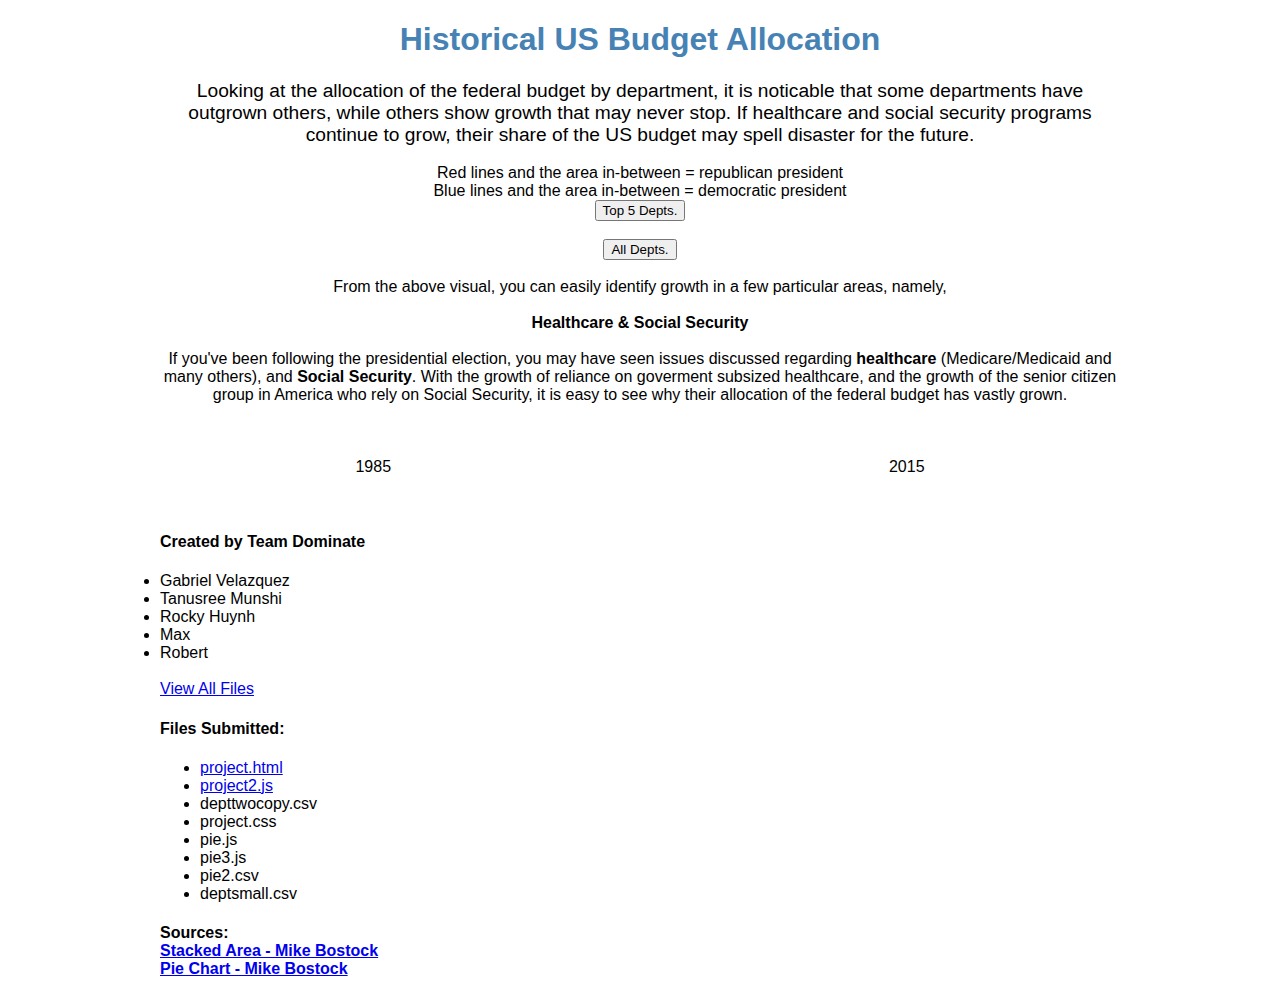
<file: project.html>
<!DOCTYPE html>
<html> 
    <head>
        <!-- Meta Tag -->
        <meta charset="utf-8">
        <title>US Federal Budget History</title>
        <!-- CSS Stylesheet -->
        <link rel="stylesheet" type="text/css" href="project.css">
        <!-- D3.js Source -->
        <script type= "text/javascript" src="http://d3js.org/d3.v3.min.js"></script>       
    </head>
    <form>
       
    </form>
    <body>
        <h1 style = "text-align:center; color:steelblue"><bold> Historical US Budget Allocation </bold></h1>
        <center><big> 
            Looking at the allocation of the federal budget by department, it is noticable that some departments have outgrown others, while others show growth that may never stop. If healthcare and social security programs continue to grow, their share of the US budget may spell disaster for the future. 
            </big></center>
        
        <br><center>
        Red lines and the area in-between = republican president 
        <br>Blue lines and the area in-between = democratic president </center>
        <!-- Your D3.js code for making a Bar Graph -->
        <!--<div id="option">
            <input name="updateButton" 
                    type="button" 
                    value="Update" 
                    onclick="updateData()" />
        </div>-->
        
        <script type="text/javascript" src="project2.js"></script>
        
        <center><div id="option">
                <input name="updateButton" 
                        type="button" 
                        value="Top 5 Depts." 
                        onclick="updateData()" />
                </div>
            </center>
        <br>
            <center><div id="option">
                <input name="updateButton2" 
                        type="button" 
                        value="All Depts." 
                        onclick="reloadData()" />
                </div>
</center>
<br>
<style>p.indent{ padding-left: 1.8em }</style>
<center>From the above visual, you can easily identify  growth in a few particular areas, namely, <br><br><b>Healthcare &amp; Social Security</b>
    <br>
<br>If you've been following the presidential election, you may have seen issues discussed regarding <b>healthcare</b> (Medicare/Medicaid and many others), and <b>Social Security</b>. With the growth of reliance on goverment subsized healthcare, and the growth of the senior citizen group in America who rely on Social Security, it is easy to see why their allocation of the federal budget has vastly grown.
</center>
<br>
<br>
<br>
<center>1985 &nbsp&nbsp&nbsp&nbsp&nbsp&nbsp&nbsp&nbsp&nbsp&nbsp&nbsp&nbsp&nbsp&nbsp&nbsp&nbsp&nbsp&nbsp&nbsp&nbsp&nbsp&nbsp&nbsp&nbsp&nbsp&nbsp&nbsp&nbsp&nbsp&nbsp&nbsp&nbsp&nbsp&nbsp&nbsp&nbsp&nbsp&nbsp&nbsp&nbsp&nbsp&nbsp&nbsp&nbsp&nbsp&nbsp&nbsp&nbsp&nbsp&nbsp&nbsp&nbsp&nbsp&nbsp&nbsp&nbsp&nbsp&nbsp&nbsp&nbsp&nbsp&nbsp&nbsp&nbsp&nbsp&nbsp&nbsp&nbsp&nbsp&nbsp&nbsp&nbsp&nbsp&nbsp&nbsp&nbsp&nbsp&nbsp&nbsp&nbsp&nbsp&nbsp&nbsp&nbsp&nbsp&nbsp&nbsp&nbsp&nbsp&nbsp&nbsp&nbsp&nbsp&nbsp&nbsp&nbsp&nbsp&nbsp&nbsp&nbsp&nbsp&nbsp&nbsp&nbsp&nbsp&nbsp&nbsp&nbsp&nbsp&nbsp 2015</center>
<br>
<script type="text/javascript" src="pie3.js"></script>
&nbsp&nbsp&nbsp&nbsp&nbsp&nbsp&nbsp&nbsp&nbsp&nbsp&nbsp&nbsp&nbsp&nbsp&nbsp&nbsp&nbsp&nbsp&nbsp&nbsp&nbsp
<script type="text/javascript" src="pie.js"></script>







     <!--<script type="text/javascript" src="nasa.js"></script>-->

<!-- Submission Info -->
<h4>Created by Team Dominate </h4>
<li>Gabriel Velazquez</li>
<li>Tanusree Munshi</li>
<li>Rocky Huynh</li>
<li>Max</li>
<li>Robert</li>
                    <br>

            <!-- Create a list using <ul> and <li> tag -->  
<a href="https://github.com/gabefelix/165visualization/tree/gh-pages">View All Files</a>
<h4>Files Submitted:</h4>
<ul>
<li> <a href="https://github.com/gabefelix/165visualization/blob/gh-pages/project.html">project.html</a></li>
<li><a href="https://github.com/gabefelix/165visualization/blob/gh-pages/project2.js">project2.js</a></li>
<!--<li>nasa.js</li>-->
<li>depttwocopy.csv</li>
<!--<li>nasa.csv</li>-->
<li>project.css</li>
    <li>pie.js</li>
    <li>pie3.js</li>
    <li>pie2.csv</li>
    <li>deptsmall.csv</li>
</ul>


        <h4> Sources:
            <br><a href= "http://bl.ocks.org/mdml/8305340">Stacked Area - Mike Bostock </a> 
        <br>
            <a href= "https://bl.ocks.org/mbostock/3887235">Pie Chart - Mike Bostock</a>
        </h4>  
  </body>
</html>
</file>
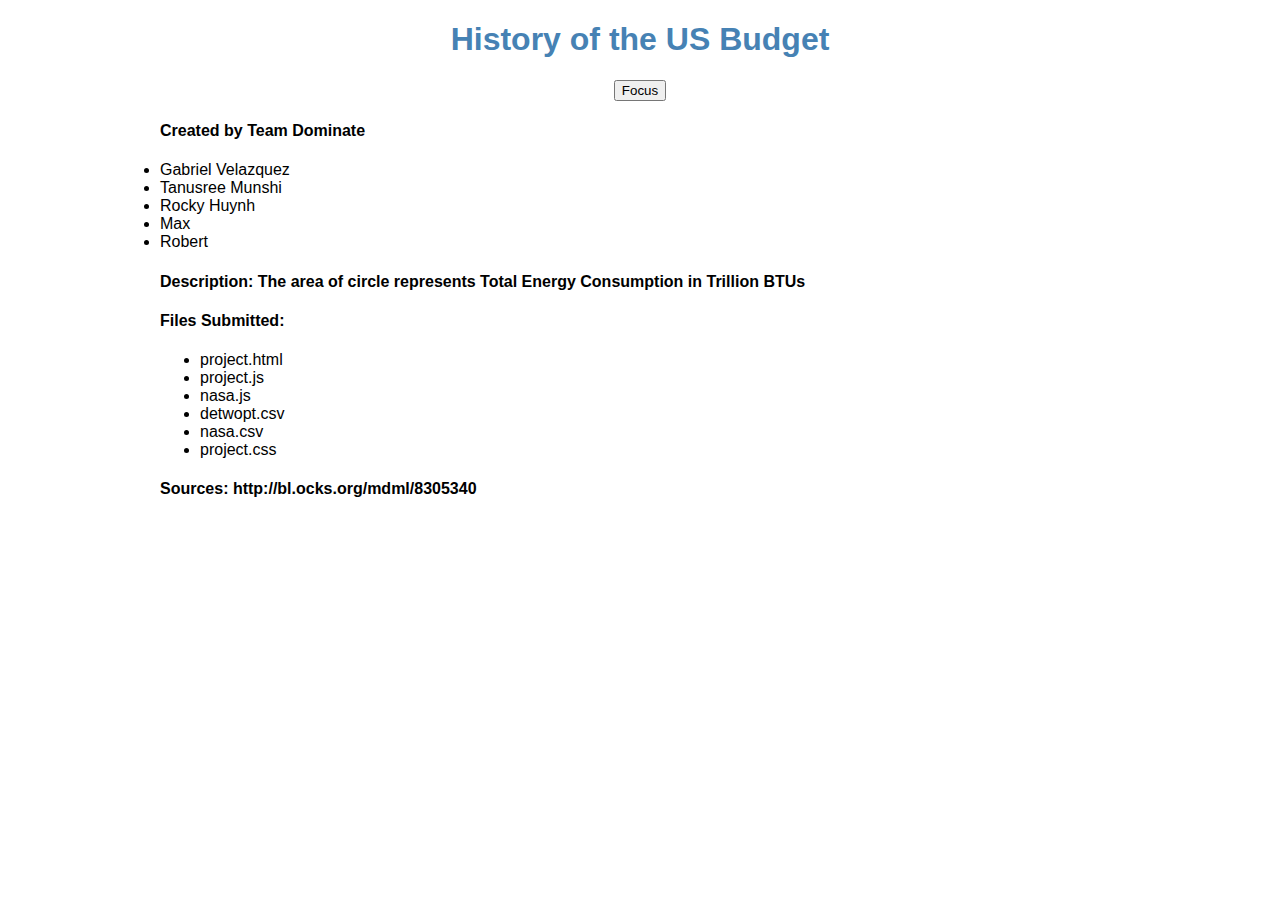
<file: project2.html>
<!DOCTYPE html>
<html> 
    <head>
        <!-- Meta Tag -->
        <meta charset="utf-8">
        <title>US Federal Budget History</title>
        <!-- CSS Stylesheet -->
        <link rel="stylesheet" type="text/css" href="project.css">
        <!-- D3.js Source -->
        <script type= "text/javascript" src="http://d3js.org/d3.v3.min.js"></script>       
    </head>
    <form>
       
    </form>
    <body>
        <h1 style = "text-align:center; color:steelblue"><bold> History of the US Budget </bold></h1>
        <!-- Your D3.js code for making a Bar Graph -->
        <!--<div id="option">
            <input name="updateButton" 
                    type="button" 
                    value="Update" 
                    onclick="updateData()" />
        </div>-->
        
        <script type="text/javascript" src="project2.js"></script>
        <center><div id="option">
                <input name="updateButton" 
                        type="button" 
                        value="Focus" 
                        onclick="x.updateData()" />
                </div>
        </center>
        
        
      <script type="text/javascript" src="pie3.js"></script>
        <script type="text/javascript" src="pie.js"></script>

           
        <!--<script type="text/javascript" src="nasa.js"></script>-->
        
        <!-- Submission Info -->
        <h4>Created by Team Dominate </h4>
            <li>Gabriel Velazquez</li>
            <li>Tanusree Munshi</li>
            <li>Rocky Huynh</li>
            <li>Max</li>
            <li>Robert</li>
            
            <!--<link rel="stylesheet" type="text/css" href="projecttwo.css">
            <script type="text/javascript" src="projecttwo.js"></script>-->
            <h4>Description: The area of circle represents Total Energy Consumption in Trillion BTUs</h4>
   
            <!-- Create a list using <ul> and <li> tag -->   
            <h4>Files Submitted:</h4>
    
            <ul>
            <li>project.html</li>
            <li>project.js</li>
            <li>nasa.js</li>
            <li>detwopt.csv</li>
            <li>nasa.csv</li>
            <li>project.css</li>
            </ul>
      
        <h4> Sources: http://bl.ocks.org/mdml/8305340 </h4>  
  </body>
</html>
</file>
<file: project.css>
body {
  font-family: "Helvetica Neue", Helvetica, Arial, sans-serif;
  margin: auto;
  position: relative;
  width: 960px;
        }
text {
  font: 10px sans-serif;
}

form {
  position: absolute;
  right: 10px;
  top: 10px;
}

input {
  margin: 0 7px;
}

.tooltip {
 position: absolute;			
 text-align: center;			
 /*width: 200px;		*/			
 /*height: 60px;	*/
 min-width: 150px;				
 padding: 2px;				
 font: 12px sans-serif;		
 background: lightsteelblue;	
 border: 0px;		
 border-radius: 8px;			
 pointer-events: none;		
}


.axis path,
.axis line {
    fill: none;
    stroke: grey;
    stroke-width: 1;
    shape-rendering: crispEdges;
}

.arc path {
  stroke: #fff;
}
</file>
